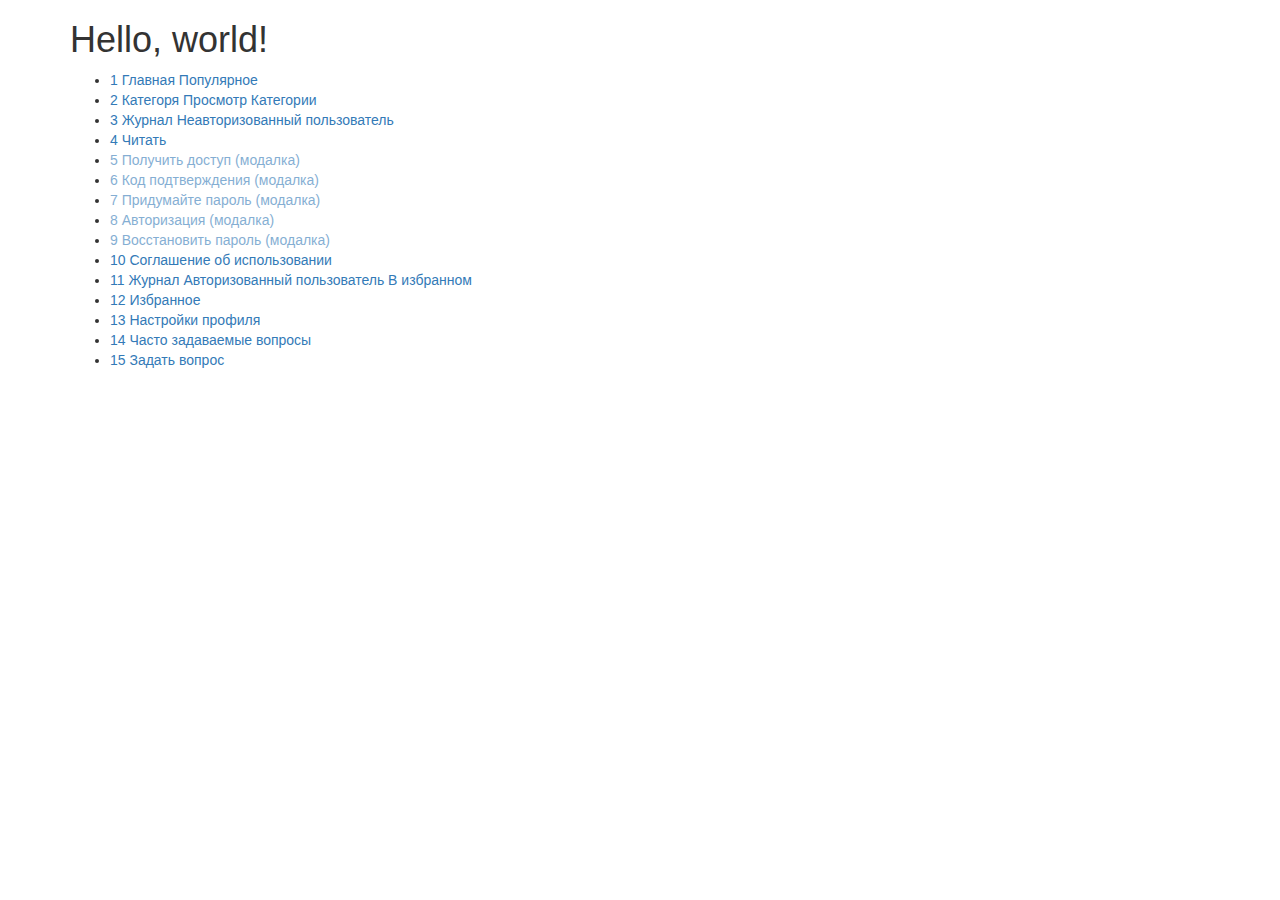
<file: mts-press/index.html>
<!doctype html>
<html lang="ru">
<head>
    <meta charset="utf-8">
    <meta http-equiv="X-UA-Compatible" content="IE=edge">
    <meta name="viewport" content="width=device-width, initial-scale=1">

    <title>MTS-Press</title>

    <!-- Bootstrap -->
    <link href="css/bootstrap.min.css" rel="stylesheet">

    <!-- HTML5 shim and Respond.js for IE8 support of HTML5 elements and media queries -->
    <!-- WARNING: Respond.js doesn't work if you view the page via file:// -->
    <!--[if lt IE 9]>
      <script src="https://oss.maxcdn.com/html5shiv/3.7.2/html5shiv.min.js"></script>
      <script src="https://oss.maxcdn.com/respond/1.4.2/respond.min.js"></script>
    <![endif]-->
	<style>
	a[disabled] {
		pointer-events: none;
		cursor: default;
		opacity: .6;
	}
	</style>
  </head>
  <body>
  
	<section>
		<div class="container">
			<h1>Hello, world!</h1>
			<ul>
				<li><a href="1.php">1 Главная Популярное</a>
				<li><a href="2.php">2 Категоря Просмотр Категории</a>
				<li><a href="3.php">3 Журнал Неавторизованный пользователь</a>
				<li><a href="4.php">4 Читать</a>
				<li><a href="5.php" disabled>5 Получить доступ (модалка)</a>
				<li><a href="6.php" disabled>6 Код подтверждения (модалка)</a>
				<li><a href="7.php" disabled>7 Придумайте пароль (модалка)</a>
				<li><a href="8.php" disabled>8 Авторизация (модалка)</a>
				<li><a href="9.php" disabled>9 Восстановить пароль (модалка)</a>
				<li><a href="10.php"s>10 Соглашение об использовании</a>
				<li><a href="11.php">11 Журнал Авторизованный пользователь В избранном</a>
				<li><a href="12.php">12 Избранное</a>
				<li><a href="13.php">13 Настройки профиля</a>
				<li><a href="14.php">14 Часто задаваемые вопросы</a>
				<li><a href="15.php">15 Задать вопрос</a>
			</ul>

		</div>
	</section>

    <!-- jQuery (necessary for Bootstrap's JavaScript plugins) -->
    <script src="js/jquery-1.11.3.min.js"></script>
    <!-- Include all compiled plugins (below), or include individual files as needed -->
    <script src="js/bootstrap.min.js"></script>
  </body>
</html>
</file>
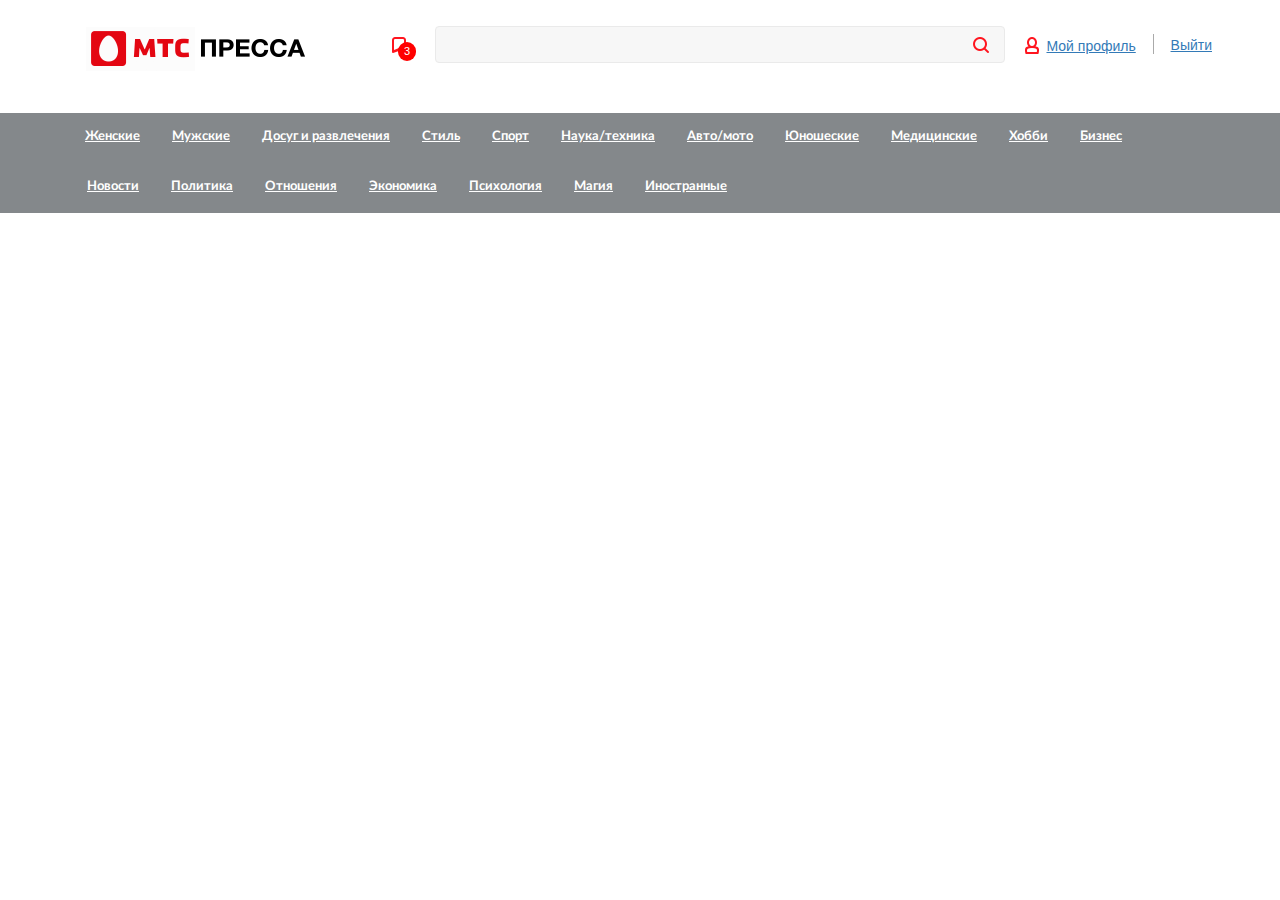
<file: mts-press/header-autoriz.html>
<!doctype html>
<html lang="ru">
<head>
    <meta charset="utf-8">
    <meta http-equiv="X-UA-Compatible" content="IE=edge">
    <meta name="viewport" content="width=device-width, initial-scale=1">

    <title>MTS-Press</title>

    <!-- Bootstrap -->
    <link href="css/bootstrap.min.css" rel="stylesheet">
	<link rel="stylesheet" href="//maxcdn.bootstrapcdn.com/font-awesome/4.3.0/css/font-awesome.min.css">
    <link href="css/owl.carousel.css" rel="stylesheet">
    <link href="css/style.css" rel="stylesheet">

    <!-- HTML5 shim and Respond.js for IE8 support of HTML5 elements and media queries -->
    <!-- WARNING: Respond.js doesn't work if you view the page via file:// -->
    <!--[if lt IE 9]>
      <script src="https://oss.maxcdn.com/html5shiv/3.7.2/html5shiv.min.js"></script>
      <script src="https://oss.maxcdn.com/respond/1.4.2/respond.min.js"></script>
    <![endif]-->
  </head>
  <body>
	<div class="image-preloader"></div>

	<!-- menu for mobile -->
	<nav id="side-menu" class="visible-xs-block side-menu">
		<a href="#" class="btn btn-link">
			<i class="icon icon-w icon-close pull-right"></i>
		</a>
		<div class="container">

			<a href="#" class="btn btn-link"  data-toggle="modal"  data-target="#get_access">
				<i class="icon icon-w icon-user"></i>Получить доступ
			</a>
			<a href="#" class="btn btn-link">
				<i class="icon icon-w icon-favor"></i>Избранное
			</a>
			<hr />
			<ul class="nav nav-stack">
				<li><h4>Категории</h4>
				<li class="pop"><a href="#">Популярное</a>
				<li class="category"><a href="#">Женские</a>
				<li class="category"><a href="#">Мужские</a>
				<li class="category"><a href="#">Досуг и развлечения</a>
				<li class="category"><a href="#">Стиль</a>
				<li class="category"><a href="#">Спорт</a>
				<li class="category"><a href="#">Наука/техника</a>
				<li class="category"><a href="#">Авто/мото</a>
				<li class="category"><a href="#">Юношеские</a>
				<li class="category"><a href="#">Медицинские</a>
				<li class="category"><a href="#">Хобби</a>
				<li class="category"><a href="#">Бизнес</a>
				<li class="category"><a href="#">Новости</a>
				<li class="category"><a href="#">Политика</a>
				<li class="category"><a href="#">Отношения</a>
				<li class="category"><a href="#">Экономика</a>
				<li class="category"><a href="#">Психология</a>
				<li class="category"><a href="#">Магия</a>
				<li class="category"><a href="#">Иностранные</a>

			</ul>
			<hr />
			<a href="#" class="btn btn-link">
				<i class="icon icon-w icon-ques"></i>Часто задаваемые вопросы
			</a>
			<a href="#" class="btn btn-link">
				<i class="icon icon-w icon-envel"></i>Задать вопрос
			</a>
			<a href="#" class="btn btn-link">
				<i class="icon icon-w icon-page"></i>Соглашение об использовании
			</a>

		</div>
	</nav>

  <div class="wrap"><!--downpress footer-->


	<header>

		<!-- header for desktop -->
		<div class="container hidden-xs desktop favor">
			<div class="row">

				<div class="logo"><a href="./"><img alt="" src="images/logo.png" /></a></div>

				<div class="favor">
					<a href="#" class="btn btn-link">
						<i class="icon icon-favor"></i>
						<span class="number">3</span>
					</a>
				</div>

				<div class="search">
					<form action="./" id="search">
						<input class="form-control s" name="s" />
						<i class="icon icon-search"></i>
					</form>
				</div>

				<div class="user">
					<a href="#" class="btn btn-link"  data-toggle="modal"  data-target="#get_access">
						<i class="icon icon-user"></i><span class="hidden-xs">Мой профиль</span>
					</a>
          <span class="divider"></span>
          <a href="#" class="btn btn-link">
            Выйти
          </a>
				</div>

			</div>
		</div>

		<!-- header for mobile -->
		<form action="" class="searchform"><input type="text" name="s" class="form-control"><i class=""></i></form>
		<div class="container visible-xs-block mobile">
			<div class="row">

				<a href="#" class="open-side-menu col-xs-3 bars-link" >
					<i class="icon icon-w icon-bars"></i>
				</a>

				<div class="col-xs-6 logo text-center"><a href="./"><img alt="" src="images/logom.png"></a></div>

				<a href="#" class="col-xs-3 search text-right">
					<i class="icon icon-w icon-search"></i>
				</a>

			</div>
		</div>

	</header>

	<!-- menu for desctop -->
	<nav id="categories" class="hidden-xs">
		<div class="container">
			<ul class="nav nav-pills">
				<li class="category"><a href="#">Женские</a>
				<li class="category"><a href="#">Мужские</a>
				<li class="category"><a href="#">Досуг и развлечения</a>
				<li class="category"><a href="#">Стиль</a>
				<li class="category"><a href="#">Спорт</a>
				<li class="category"><a href="#">Наука/техника</a>
				<li class="category"><a href="#">Авто/мото</a>
				<li class="category"><a href="#">Юношеские</a>
				<li class="category"><a href="#">Медицинские</a>
				<li class="category"><a href="#">Хобби</a>
				<li class="category"><a href="#">Бизнес</a>
				<li class="category"><a href="#">Новости</a>
				<li class="category"><a href="#">Политика</a>
				<li class="category"><a href="#">Отношения</a>
				<li class="category"><a href="#">Экономика</a>
				<li class="category"><a href="#">Психология</a>
				<li class="category"><a href="#">Магия</a>
				<li class="category"><a href="#">Иностранные</a>
			</ul>
		</div>
	</nav>
</file>
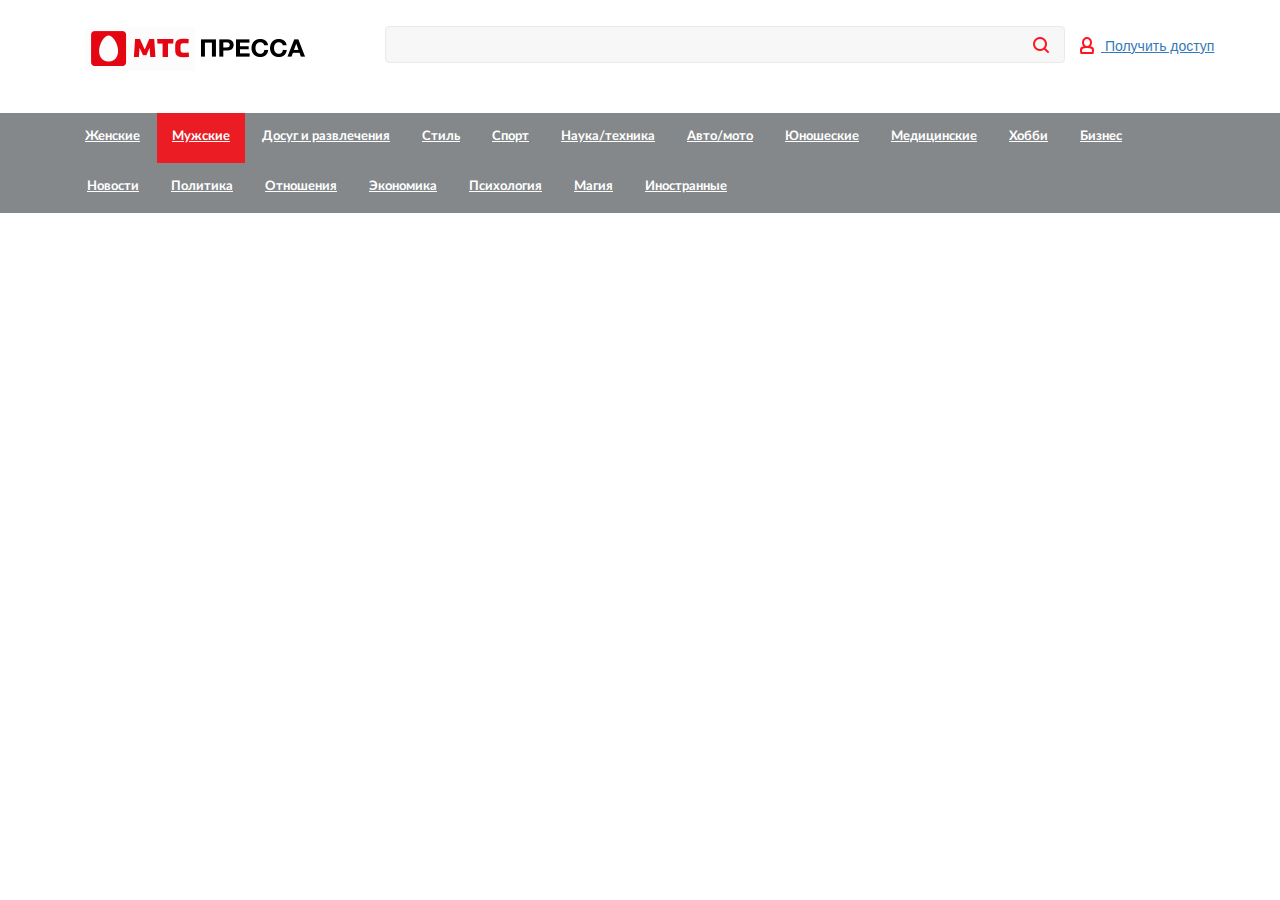
<file: mts-press/header-category.html>
<!doctype html>
<!-- **********     READ!!!     ************ -->
<!-- this file onli for show active category -->
<!-- its copy header.html                    -->

<html lang="ru">
<head>
    <meta charset="utf-8">
    <meta http-equiv="X-UA-Compatible" content="IE=edge">
    <meta name="viewport" content="width=device-width, initial-scale=1">

    <title>MTS-Press</title>

    <!-- Bootstrap -->
    <link href="css/bootstrap.min.css" rel="stylesheet">
	<link rel="stylesheet" href="//maxcdn.bootstrapcdn.com/font-awesome/4.3.0/css/font-awesome.min.css">
    <link href="css/owl.carousel.css" rel="stylesheet">
    <link href="css/style.css" rel="stylesheet">

    <!-- HTML5 shim and Respond.js for IE8 support of HTML5 elements and media queries -->
    <!-- WARNING: Respond.js doesn't work if you view the page via file:// -->
    <!--[if lt IE 9]>
      <script src="https://oss.maxcdn.com/html5shiv/3.7.2/html5shiv.min.js"></script>
      <script src="https://oss.maxcdn.com/respond/1.4.2/respond.min.js"></script>
    <![endif]-->
  </head>
  <body>
 	<div class="image-preloader"></div>
 
	<!-- menu for mobile -->
	<nav id="side-menu" class="visible-xs-block side-menu">
		<a href="#" class="btn btn-link">
			<i class="icon icon-w icon-close pull-right"></i>
		</a>
		<div class="container">

			<a href="#" class="btn btn-link"  data-toggle="modal"  data-target="#get_access">
				<i class="icon icon-w icon-user"></i>Получить доступ
			</a>
			<a href="#" class="btn btn-link">
				<i class="icon icon-w icon-favor"></i>Избранное
			</a>
			<hr />
			<ul class="nav nav-stack">
				<li><h4>Категории</h4>
				<li class="pop"><a href="#">Популярное</a>
				<li class="category"><a href="#">Женские</a>
				<li class="category active"><a href="#">Мужские</a>
				<li class="category"><a href="#">Досуг и развлечения</a>
				<li class="category"><a href="#">Стиль</a>
				<li class="category"><a href="#">Спорт</a>
				<li class="category"><a href="#">Наука/техника</a>
				<li class="category"><a href="#">Авто/мото</a>
				<li class="category"><a href="#">Юношеские</a>
				<li class="category"><a href="#">Медицинские</a>
				<li class="category"><a href="#">Хобби</a>
				<li class="category"><a href="#">Бизнес</a>
				<li class="category"><a href="#">Новости</a>
				<li class="category"><a href="#">Политика</a>
				<li class="category"><a href="#">Отношения</a>
				<li class="category"><a href="#">Экономика</a>
				<li class="category"><a href="#">Психология</a>
				<li class="category"><a href="#">Магия</a>
				<li class="category"><a href="#">Иностранные</a>

			</ul>
			<hr />
			<a href="#" class="btn btn-link">
				<i class="icon icon-w icon-ques"></i>Часто задаваемые вопросы
			</a>
			<a href="#" class="btn btn-link">
				<i class="icon icon-w icon-envel"></i>Задать вопрос
			</a>
			<a href="#" class="btn btn-link">
				<i class="icon icon-w icon-page"></i>Соглашение об использовании
			</a>

		</div>
	</nav>		
	
  <div class="wrap"><!--downpress footer-->
	
 
	<header>
	
		<!-- header for desktop -->
		<div class="container hidden-xs desktop">
			<div class="row">
				<div class="logo"><a href="./"><img alt="" src="images/logo.png" /></a></div>
				<div class="search">
					<form action="./" id="search">
						<input class="form-control s" name="s" />
						<i class="icon icon-search"></i>
					</form>
				</div>
				<div class="user">
					<a href="#" class="btn btn-link"  data-toggle="modal"  data-target="#get_access">
						<i class="icon icon-user"></i> <span class="hidden-xs">Получить доступ</span>
					</a>
				</div>
			</div>
		</div>	

		<!-- header for mobile -->
		<form action="" class="searchform"><input type="text" name="s" class="form-control"><i class=""></i></form>
		<div class="container visible-xs-block mobile">
			<div class="row">
			
				<a href="#" class="open-side-menu col-xs-3 bars-link" >
					<i class="icon icon-w icon-bars"></i>
				</a>

				<div class="col-xs-6 logo text-center"><a href="./"><img alt="" src="images/logom.png"></a></div>

				<a href="#" class="col-xs-3 search text-right">
					<i class="icon icon-w icon-search"></i>
				</a>	
				
			</div>
		</div>	
		
	</header>

	<!-- menu for desctop -->
	<nav id="categories" class="categories hidden-xs">
		<div class="container">
			<ul class="nav nav-pills">
				<li class="category"><a href="#">Женские</a>
				<li class="category active"><a href="#">Мужские</a>
				<li class="category"><a href="#">Досуг и развлечения</a>
				<li class="category"><a href="#">Стиль</a>
				<li class="category"><a href="#">Спорт</a>
				<li class="category"><a href="#">Наука/техника</a>
				<li class="category"><a href="#">Авто/мото</a>
				<li class="category"><a href="#">Юношеские</a>
				<li class="category"><a href="#">Медицинские</a>
				<li class="category"><a href="#">Хобби</a>
				<li class="category"><a href="#">Бизнес</a>
				<li class="category"><a href="#">Новости</a>
				<li class="category"><a href="#">Политика</a>
				<li class="category"><a href="#">Отношения</a>
				<li class="category"><a href="#">Экономика</a>
				<li class="category"><a href="#">Психология</a>
				<li class="category"><a href="#">Магия</a>
				<li class="category"><a href="#">Иностранные</a>
			</ul>
		</div>
	</nav>
</file>
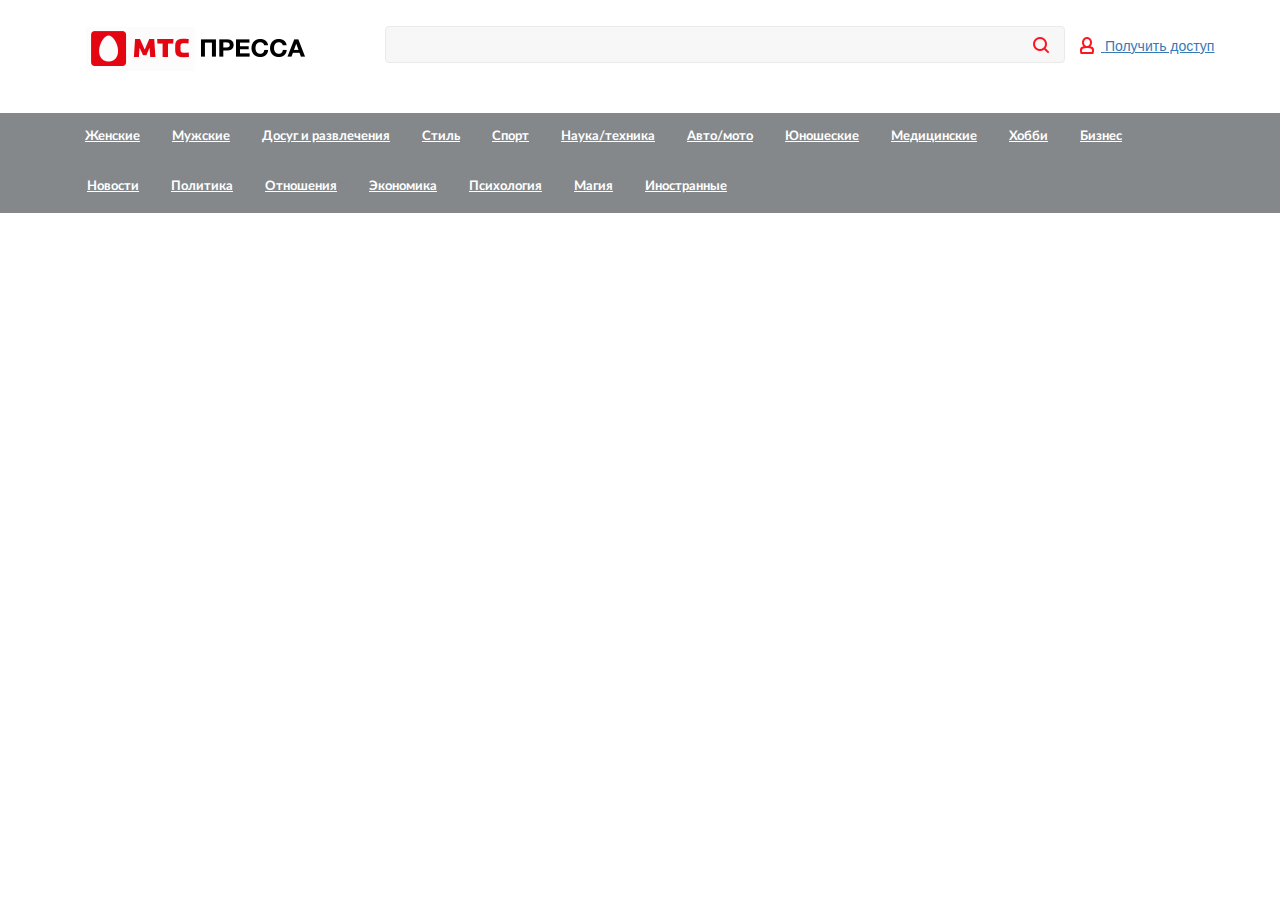
<file: mts-press/header.html>
<!doctype html>
<html lang="ru">
<head>
    <meta charset="utf-8">
    <meta http-equiv="X-UA-Compatible" content="IE=edge">
    <meta name="viewport" content="width=device-width, initial-scale=1">

    <title>MTS-Press</title>

    <!-- Bootstrap -->
    <link href="css/bootstrap.min.css" rel="stylesheet">
	<!--link rel="stylesheet" href="//maxcdn.bootstrapcdn.com/font-awesome/4.3.0/css/font-awesome.min.css"-->
    <link href="css/owl.carousel.css" rel="stylesheet">
    <link href="css/style.css" rel="stylesheet">

    <!-- HTML5 shim and Respond.js for IE8 support of HTML5 elements and media queries -->
    <!-- WARNING: Respond.js doesn't work if you view the page via file:// -->
    <!--[if lt IE 9]>
      <script src="https://oss.maxcdn.com/html5shiv/3.7.2/html5shiv.min.js"></script>
      <script src="https://oss.maxcdn.com/respond/1.4.2/respond.min.js"></script>
    <![endif]-->
  </head>
  <body>
	<div class="image-preloader"></div>
	<!-- menu for mobile -->
	<nav id="side-menu" class="visible-xs-block side-menu">
		<a href="#" class="btn btn-link">
			<i class="icon icon-w icon-close pull-right"></i>
		</a>
		<div class="container">

			<a href="#" class="btn btn-link"  data-toggle="modal"  data-target="#get_access">
				<i class="icon icon-w icon-user"></i>Получить доступ
			</a>
			<a href="#" class="btn btn-link">
				<i class="icon icon-w icon-favor"></i>Избранное
			</a>
			<hr />
			<ul class="nav nav-stack">
				<li><h4>Категории</h4>
				<li class="pop"><a href="#">Популярное</a>
				<li class="category"><a href="#">Женские</a>
				<li class="category"><a href="#">Мужские</a>
				<li class="category"><a href="#">Досуг и развлечения</a>
				<li class="category"><a href="#">Стиль</a>
				<li class="category"><a href="#">Спорт</a>
				<li class="category"><a href="#">Наука/техника</a>
				<li class="category"><a href="#">Авто/мото</a>
				<li class="category"><a href="#">Юношеские</a>
				<li class="category"><a href="#">Медицинские</a>
				<li class="category"><a href="#">Хобби</a>
				<li class="category"><a href="#">Бизнес</a>
				<li class="category"><a href="#">Новости</a>
				<li class="category"><a href="#">Политика</a>
				<li class="category"><a href="#">Отношения</a>
				<li class="category"><a href="#">Экономика</a>
				<li class="category"><a href="#">Психология</a>
				<li class="category"><a href="#">Магия</a>
				<li class="category"><a href="#">Иностранные</a>

			</ul>
			<hr />
			<a href="#" class="btn btn-link">
				<i class="icon icon-w icon-ques"></i>Часто задаваемые вопросы
			</a>
			<a href="#" class="btn btn-link">
				<i class="icon icon-w icon-envel"></i>Задать вопрос
			</a>
			<a href="#" class="btn btn-link">
				<i class="icon icon-w icon-page"></i>Соглашение об использовании
			</a>

		</div>
	</nav>	
	
	
  <div class="wrap"><!--downpress footer-->
	
 
	<header>
	
		<!-- header for desktop -->
		<div class="container hidden-xs desktop">
			<div class="row">
				<div class="logo"><a href="./"><img alt="" src="images/logo.png" /></a></div>
				<div class="search">
					<form action="./" id="search">
						<input class="form-control s" name="s" />
						<i class="icon icon-search"></i>
					</form>
				</div>
				<div class="user">
					<a href="#" class="btn btn-link"  data-toggle="modal"  data-target="#get_access">
						<i class="icon icon-user"></i> <span class="hidden-xs">Получить доступ</span>
					</a>
				</div>
			</div>
		</div>	

		<!-- header for mobile -->
		<form action="" class="searchform"><input type="text" name="s" class="form-control"><i class=""></i></form>
		<div class="container visible-xs-block mobile">
			<div class="row">
			
				<a href="#" class="open-side-menu col-xs-3 bars-link" >
					<i class="icon icon-w icon-bars"></i>
				</a>

				<div class="col-xs-6 logo text-center"><a href="./"><img alt="" src="images/logom.png"></a></div>

				<a href="#" class="col-xs-3 search text-right">
					<i class="icon icon-w icon-search"></i>
				</a>
				
			</div>
		</div>	
		
	</header>

	<!-- menu for desctop -->
	<nav id="categories" class="hidden-xs">
		<div class="container">
			<ul class="nav nav-pills">
				<li class="category"><a href="#">Женские</a>
				<li class="category"><a href="#">Мужские</a>
				<li class="category"><a href="#">Досуг и развлечения</a>
				<li class="category"><a href="#">Стиль</a>
				<li class="category"><a href="#">Спорт</a>
				<li class="category"><a href="#">Наука/техника</a>
				<li class="category"><a href="#">Авто/мото</a>
				<li class="category"><a href="#">Юнoшеские</a>
				<li class="category"><a href="#">Медицинские</a>
				<li class="category"><a href="#">Хобби</a>
				<li class="category"><a href="#">Бизнес</a>
				<li class="category"><a href="#">Новости</a>
				<li class="category"><a href="#">Политика</a>
				<li class="category"><a href="#">Отношения</a>
				<li class="category"><a href="#">Экономика</a>
				<li class="category"><a href="#">Психология</a>
				<li class="category"><a href="#">Магия</a>
				<li class="category"><a href="#">Иностранные</a>
			</ul>
		</div>
	</nav>
</file>
<file: mts-press/css/style.css>
/*
The style for MTS-Press
****************************
*/

/* Webfont: Lato-Bold */@font-face {
    font-family: 'Lato';
    src: url('../fonts/Lato-Bold.eot'); /* IE9 Compat Modes */
    src: url('../fonts/Lato-Bold.eot?#iefix') format('embedded-opentype'), /* IE6-IE8 */
         url('../fonts/Lato-Bold.woff2') format('woff2'), /* Modern Browsers */
         url('../fonts/Lato-Bold.woff') format('woff'), /* Modern Browsers */
         url('../fonts/Lato-Bold.ttf') format('truetype');
    font-style: normal;
    font-weight: bold;
    text-rendering: optimizeLegibility;
}


html, body {
	height: 100%;
}

body {
	font-family: Arial, sans-serif;
}

.nowrap {
	white-space: nowrap;
}

h1,h2,h3,h4,h5 {
	font-weight: bold;
}
a {
	color: #1482b4;
	text-decoration: underline;
}
a:hover {
	text-decoration: none;
}
/* buttons */

button, input[type="submit"], input[type="clear"] {
	border: 0;
	border-radius: 4px;
	box-shadow: none;
	background: #84888b;
	color: #fff;
	font-family: Lato, Arial, sans-serif;
	font-size: 17px;
	font-weight: bold;
	padding: 6px 20px;
}
button.danger, input[type="submit"] {
	background: #ec1c24 !important;
}
/* icons */
.icon, .fa {
	position: relative;
	top: 3px;
	width: 18px;
	height: 18px;
	margin-right: 5px;
	font-size: 18px;
	color: #000;
	display: inline-block;
}
.mobile .icon {
	width: 24px;
	height: 24px;
}
.icon-user { 	background: url(../images/user.png) no-repeat 50% 50% transparent; }
.icon-search{	background: url(../images/search.png) no-repeat 50% 50% transparent; }
.icon-close{ 	background: url(../images/close.png) no-repeat 50% 50% transparent; }
.icon-favor{ 	background: url(../images/favor.png) no-repeat 50% 50% transparent; }
.icon-bars{ 	background: url(../images/bars.png) no-repeat 50% 50% transparent; }
.icon-w.icon-user { 	background: url(../images/user-w.png) no-repeat 50% 50% transparent; }
.icon-w.icon-search{	background: url(../images/search-w.png) no-repeat 50% 50% transparent; }
.icon-w.icon-close{ 	background: url(../images/close-w.png) no-repeat 50% 50% transparent; }
.icon-w.icon-favor{ 	background: url(../images/favor-w.png) no-repeat 50% 50% transparent; }
.icon-w.icon-bars{ 	background: url(../images/bars-w.png) no-repeat 50% 50% transparent; }
.icon-w.icon-envel{ 	background: url(../images/envel-w.png) no-repeat 50% 50% transparent; }
.icon-w.icon-page{ 	background: url(../images/page-w.png) no-repeat 50% 50% transparent; }
.icon-w.icon-ques{ 	background: url(../images/ques-w.png) no-repeat 50% 50% transparent; }

/* forms: bootstrap cover */
input.form-control, textarea.form-control {
	background: #f7f7f7;
	border: 1px solid #eaeaea;
	height: 37px;
}
.form-group {
	margin-bottom: 18px;
}
.control-label {
	height: 37px;
}
textarea.form-control {
	height: 117px;
}

/* colors */

.t-red {
	color: #ec1c24;
}

/* clearfix */

.clearfix:after {
   content: " "; /* Older browser do not support empty content */
   visibility: hidden;
   display: block;
   height: 0;
   clear: both;
}

/* HEADER */

header .logo {
	width: 322px;
	float: left;
	margin: 19px 0 28px;
}

.logo a img {
	margin: 8px;
}

/*mobile*/
form.searchform {
	display: block;
	padding: 2px 5px;
	position: absolute;
	top: -40px;
	transition: top .3s;
	width: 100%;
	z-index: 100;
}
form.searchform i{
	width: 24px;
	height: 24px;
	display: block;
	background: url(../images/close.png) no-repeat 50% 50% transparent;
	right: 0;
	position: absolute;
	top: 8px;
	right: 10px;
	cursor: pointer;
	}
header .mobile {
	background: #e30611;
}
header .mobile .logo {
	width: 50%;
	padding: 0;
	margin: 0;
}
.logo .mobile a img {
	margin: 8px 0 0;
}
header .mobile a .fa ,header .mobile a .icon {
	color: #fff;
	padding-top: 43px;
}

/*search*/
.desktop .favor {
	float: left;
	margin-top: 26px;
}
.desktop .search {
	float: none;
	margin: 26px 160px 0 330px;
	position: relative;
}
.desktop .search input {
	box-shadow: none;
}
.desktop.favor .search {
	margin: 26px 220px 0 380px;
}
.desktop.favor a {
	position: relative;
}
.desktop.favor span.number {
	position: absolute;
	top: 15px;
	left: 20px;
	color: #fff;
	background: red;
	font-size: 11px;
	padding: 2px 6px 1px;
	border-radius: 10px;
}

.desktop .search i.icon-search{
	background: url(../images/search.png) no-repeat 50% 50% transparent;
	position: absolute;
	right: 10px;
	top: 10px;
}


/* user */
.desktop .user {
	float: right;
	width: 160px;
	margin-top: -37px;
	text-align: right;
}
.user a:hover {
	text-decoration: none;
}
.desktop.favor .user {
  width: 216px;
}
.divider {
  display: inline-block;
  height: 20px;
  width: 1px;
  background-color: #aaa;
  position: relative;
  top:6px;
}
/* categoryes */
#categories .fa {
	color: #fff;
}
#categories {
	background: #84888b;
}
#categories a {
	font-family: Lato, Arial, sans-serif;
	color: #fff;
	border-radius: 0;
	font-size: 13px;
	font-weight: bold;
	height: 50px;
	padding: 15px;
}
#categories a:hover {
	background: rgba(255,255,255,.1);
}

#categories .active a, #categories a.active, #categories a.active, #categories a:focus {
	background: #ec1c24;
}

/* end: HEADER */



/* carousel in mainpage */

#j_slider {
	background: #232323;
  height: 470px;
  margin-bottom: 10px;
}
#j_slider ul {
	padding: 20px 0 0;
	/*vertical-align: bottom;*/
}
#j_slider ul li{
	list-style: none;
	position: relative;
	padding: 0 15px;
	}
#j_slider ul li img {

}
#j_slider ul li .title {
	color: white;
	position: absolute;
	background: url(../images/carousel_bg.png) repeat-x 50% 100% transparent;
	bottom: 0;
	left: 0;
	width: 100%;
	font-size: 20px;
	font-weight: bold;
	padding: 160px 35px 20px;
	min-height: 234px;
	display: table-cell;
	vertical-align: bottom;
}
#j_slider ul li .title .date{
	font-size: 13px;
	font-weight: normal;
	display: block;
}

@media (min-width: 670px) {
	.image-preloader {
		width: 0;
		height: 0;
		background: url(../images/arr_big_right_active.png), url(../images/arr_big_left_active.png);
	}
	#j_slider .owl-nav div{
		width: 110px;
		height: 110px;
		position: absolute;
		top: 40%;
		transition: background .3s;
	}
	#j_slider .owl-next{
		right: 30px;
		background: url(../images/arr_big_right.png);
	}
	#j_slider .owl-prev{
		left: 30px;
		background: url(../images/arr_big_left.png);
	}
	#j_slider .owl-next:hover{
		background: url(../images/arr_big_right_active.png);
	}
	#j_slider .owl-prev:hover{
		background: url(../images/arr_big_left_active.png);
	}
}

/* MAIN SECTION */
.main {
	padding-bottom: 20px;
}
.main h4 {
	font-size: 18px;
	padding-top: 16px;
}
.main h2 {
	color: #ec1c24;
	font-family: Lato, Arial, sans-serif;
	font-size: 20px;
	padding-bottom: 15px;
	margin-bottom: 0;
	border-bottom: 1px solid #cccccc;
}

/* list */

.list{
	font-size: 0;
}
.list {
	padding: 0 0 20px;
}
.list li{
	vertical-align: top;
	display: inline-block;
	float: none;
	min-height: 260px;
	/* border-top: 1px solid #ccc; */
	padding: 10px 0 20px;
}
.list li a {
	text-align: left;
	position: relative;
	display: inline-block;
	text-decoration: none;
}
.list li a img {
}
.list li a .title {
	font-family: Lato, Arial, sans-serif;
	margin-top: 10px;
	font-size: 17px;
	font-weight: bold;
	padding-right: 30px;
	display: block;
}
.list li a .title .date{
	margin-top: 5px;
	font-family: Arial, sans-serif;
	width: 100%;
	font-size: 13px;
	font-weight: normal;
	color: #333333;
	display: block;
}

/* ONE MAGAZINE */

#singlebackwrapper {
	background: #f7f7f7;
}

#journal-number {
	padding: 30px 15px;
}
#journal-number .row>div img{
	max-width: 100%;
}
#journal-number .row>div .row-fluid {
	padding-top: 15px;
}
#journal-number .row>div .row-fluid .subscribebutton,
#journal-number .row>div .row-fluid .readbutton{
	float: left;
	text-align: center;
	font-size: 12px;
}
#journal-number .row>div .row-fluid.social {
	clear: left;
}
#journal-number button {
	margin-bottom: 15px;
}
#journal-number .favoritsocial {
    position: initial;
}

@media (min-width: 768px) {
	#journal-number .btn-link {
		margin-bottom: 35px;
	}
	#journal-number .favoritsocial {
		position: relative;
	}
	#journal-number {
		padding: 30px;
	}
	#journal-number {
		display: table;
	}
	#journal-number .row {
		display: table-row;
	}
	#journal-number {
	  margin-bottom: 10px;
	}
	#journal-number .row>div {
		display: table-cell;
		float: none !important;
		position: relative;
		vertical-align: top;
		padding: 10px 10px 0;
	}
	#journal-number .row>div .row-fluid{
		position: absolute;
		width: 100%;
	}

	#journal-number .row>div .row-fluid.top { top: 0;}
	#journal-number .row>div .row-fluid.bottom { bottom: 0;}


	#journal-number .row>div .row-fluid.favorite {
		text-align: right;
	}
	#journal-number .row>div .row-fluid.social {
		text-align: center;
	}

}
#journal-number .titledate {
	margin-bottom: 90px;
}
#journal-number .titledate .title{
	font-size: 30px;
  font-weight: bold;
  font-family: Lato, Arial, sans-serif;
}
#journal-number .titledate .date{
	font-size: 13px;
	font-family: Arial, sans-serif;
}
#journal-number button.favor.favor-close {
	padding: 6px;
	background: #d8d8de;
	color: #333333;
}
#journal-number button.favor.favor-close .close {
	margin: -2px 0;
}
/* end: MAGAZINE */

/* footer */
.footer {
	background: #f2f2f2;
}
footer {
	position: relative;
	background: #f2f2f2;
	color: #686868;
	font-size: 12px;
}
footer .adapp img {
	margin-right: 35px;
}
footer .social {
	margin-top: 10px;
}
footer .social img {
	margin-left: 10px;
}
footer .copyright {
  margin-top: 35px;
}
footer .nav a {
	text-decoration: underline;
	font-size: 12px;
}
@media (max-width: 767px) {
footer {
	padding: 20px;
}
footer * {
	text-align: center !important;
}
}

/* modal frames */

.modal {
  text-align: center;
  opacity: 0;
  transform: scale(.93);
	transition: all .3s;
}
.modal.in {
	opacity: 1;
  transform: scale(1);
}
.modal h3 {
  font-size: 20px;
  color: #ec1c24;
}
.modal:before {
  display: inline-block;
  vertical-align: middle;
  content: " ";
  height: 100%;
}
.modal .m-footer {
	margin-top: 20px;
	border-top: 1px #ccc solid;
	text-align: center;
	padding-top: 10px;
	font-size: 12px;
}
.modal-body {
  padding: 15px 35px 15px !important;
}
.modal-dialog {
  display: inline-block;
  text-align: left;
  vertical-align: middle;
}
.modal-content {
	border-radius: 0;
}
button.close {
	top: 30px;
	right: 30px;
	position: absolute;
	z-index: 100;
}
.close-red, button.close-red{
	width: 28px;
	height: 29px;
	background: url(../images/close.png);
	opacity: 1;
}
body {
	padding-right: 0 !important;
}



/* modal forms */

.modal form input{
	font-size: 18px;
}
.modal form .plusseven {
	padding: 0;
	font-size: 18px;
	top: 4px;
}

.modal .phone:before {
	content: "+7";
	font-size: 16px;
	font-weight: bold;
	position: absolute;
	top: 7px;
	left: -10px;
}

@media (max-width: 746px) {

	.modal-backdrop.in {
		opacity: 0;
	}
	.modal:before {
		height: 0;
	}
	.modal-dialog {
		margin: 0;
		top: 28px;
	}

	.modal-body {
	  padding: 15px 15px 15px 15px !important;
	}
	.modal {
	  padding: 0 !important;
	 }
	 button.close {
	right: 15px;
	}
}

@media (min-width: 684px, max-width: 746px) {
	.modal:before {
		height: 100%;
	}

}
/* SIDE MENU*/

#side-menu.affix-top {
	top: 0 !important;
}
#side-menu.affix {
top: initial !important;
	bottom: 0 !important;
	position: fixed !important;
}

#side-menu {
	background: rgba(0,0,0,.7);
	z-index: 100;
	position: absolute;
	left: -100%;
	width: 310px;
	height: 100%;
	overflow: hidden;
	transition: left .3s;
	padding-bottom: 30px;
}

#side-menu a {
	text-decoration: none;
	white-space: normal;
}
#side-menu hr {
	margin-left: 40px;
	border-top-color: rgba(255,255,255,.2);
	margin-top: 15px;
	margin-bottom: 10px;
}
#side-menu a .icon {
	margin-right: 10px;
	margin-bottom: 6px;
	display: block;
	float: left;
	top: 1px;
}

#side-menu .btn {
	padding: 3px 12px;
	}
#side-menu .container {
	height: 100%;
	padding: 30px 15px;
	overflow-y: scroll;
}

#side-menu li a, #side-menu li h4{
	min-height: 30px;
	padding: 5px 10px 5px 40px;
	margin: 0;
}
#side-menu li h4 {
	color: rgba(255,255,255,.5);
}

#side-menu a {
	text-align: left;
	width: 100%;
	color: #fff;
	border-radius: 0;
	font-size: 16px;
	font-weight: bold;
}
#side-menu a:hover, #side-menu a:focus {
	background: rgba(255,255,255,.1);
}
#side-menu li.active a, #side-menu li a:hover, #side-menu li a:focus {
	color: #ec1c24;
}
#categories a.active, #categories a:focus {
	background-color: #ec1c24;
}
@media (min-width: 456px) {
	#side-menu .container{
		margin-right: -17px;
	}
}

@media (max-width: 455px) {
#side-menu {
	max-width: 100%;
	width: 100%;
	right: 100%;
}

}

/* 1000 small things */

form#question {
	padding: 38px 0 20px;
}
.profile-settings {
	font-size: 0;
}
.profile-settings h4{
	padding: 10px 0 3px;
	margin: 0;
	font-size: 18px;
	font-weight: bold;
}
.profile-settings .set {
	display: inline-block;
	font-size: 13px;
	padding-top: 18px;
}
.profile-settings .checkbox {
	padding: 0 15px 50px;
	float: left;
	width: 45px;
	height: 29px;
	background: url(../images/checkbox.png) no-repeat 0 0 transparent;
	cursor: pointer;
	transition: background .3s;
}
.profile-settings .checkbox.active {
	background: url(../images/checkbox_en.png) no-repeat 0 0 transparent;
}

#favorite .img-container {
	display: block;
	position: relative;
	float: left;
	margin-bottom: 10px;
}
#favorite .icon {
	opacity: 0;
	display: block;
	position: absolute;
	width: 100%;
	height: 100%;
	top: 0;
	left: 0;
	background: url(../images/close.png) no-repeat 50% 50% rgba(0,0,0, .8);
}
#favorite .icon:hover{
	opacity: 1;
}
#favorite .title {
	clear: both;
}

.pricesubscribe {
	margin: 30px 0;
	display: block;
}
.clause {
	font-size: 12px;
	color: #aaa;
}
@media (max-width: 767px) {
.scroller {
	overflow-x: scroll;
}
.scroller>div {
	display: table;
}
.scroller>div>ul {
	display: table-row;
}
.scroller>div>ul>li {
	display: table-cell;
	padding: 10px;
}

/* downpress footer */
@media (min-width: 456px) {
	.wrap {
		height:auto !important;
		height:100%;
		min-height:100%;
		position:relative;
	}
	.empty {
		height:135px; /* height of footer */
	}
	.footer {
		height:135px;
		margin-top:-135px;
		position:relative;
	}
}
</file>
